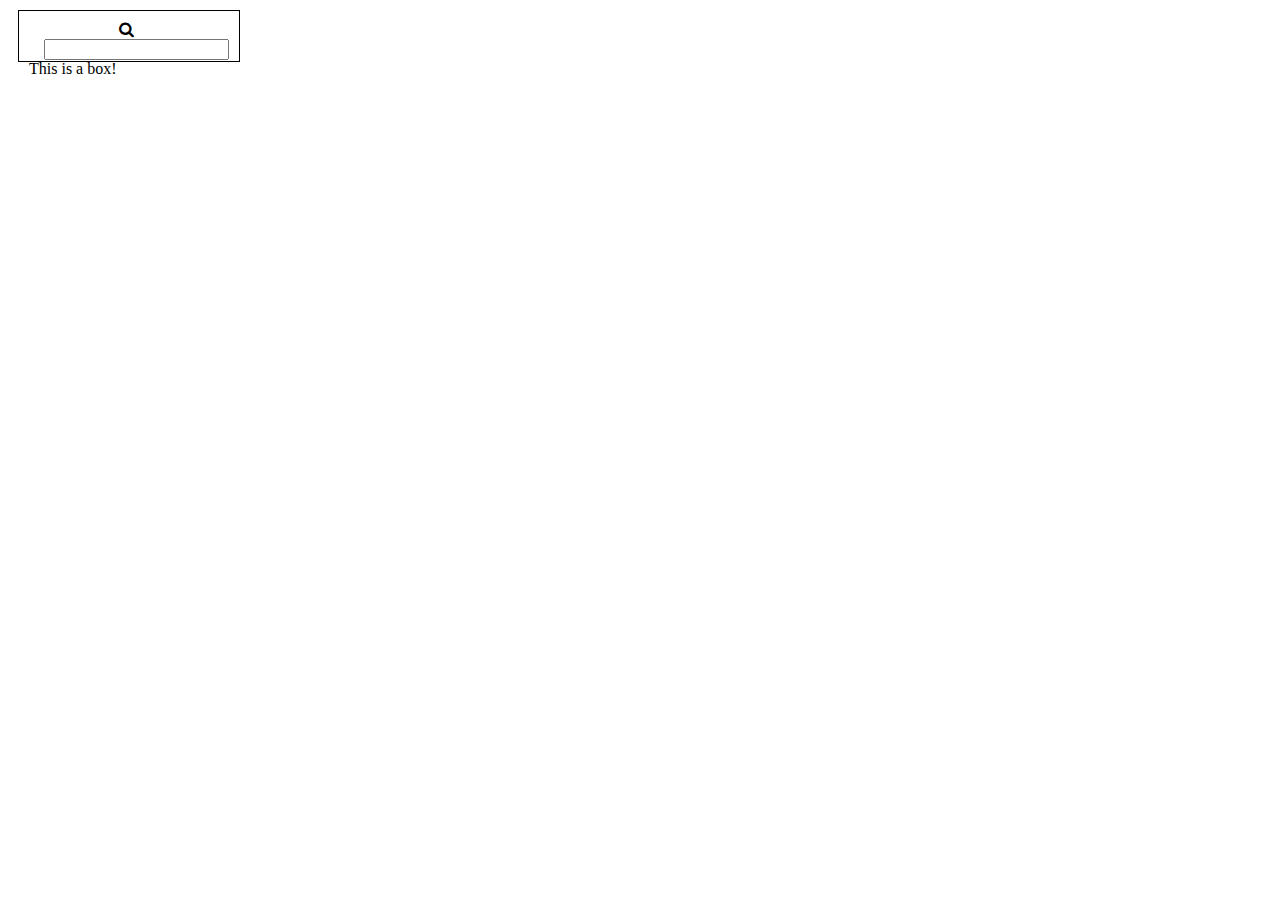
<file: a.html>
<!DOCTYPE html>
<html lang="en">
<head>
  <title>search bar</title>
  <link rel="stylesheet" href="https://cdnjs.cloudflare.com/ajax/libs/font-awesome/4.7.0/css/font-awesome.min.css">

<style type="text/css">
  
  .icon{
    margin-left: 90px;
    padding-left: -10px;
    box-sizing: border-box;
  }
.box {
  width: 200px;
  height: 30px;
  border: 1px solid black;
  padding: 10px;
  margin: 10px;
}
.input-field{
  margin-left: 15px;
}

</style>

</head>
<body>
  


<div class="box">
  <div class="icon">
    <i class="fa fa-search" aria-hidden="true"></i>
  </div>
  <input type="text" name="name" class="input-field" autocomplete="off">
  This is a box!
</div>

</body>
</html>
</file>
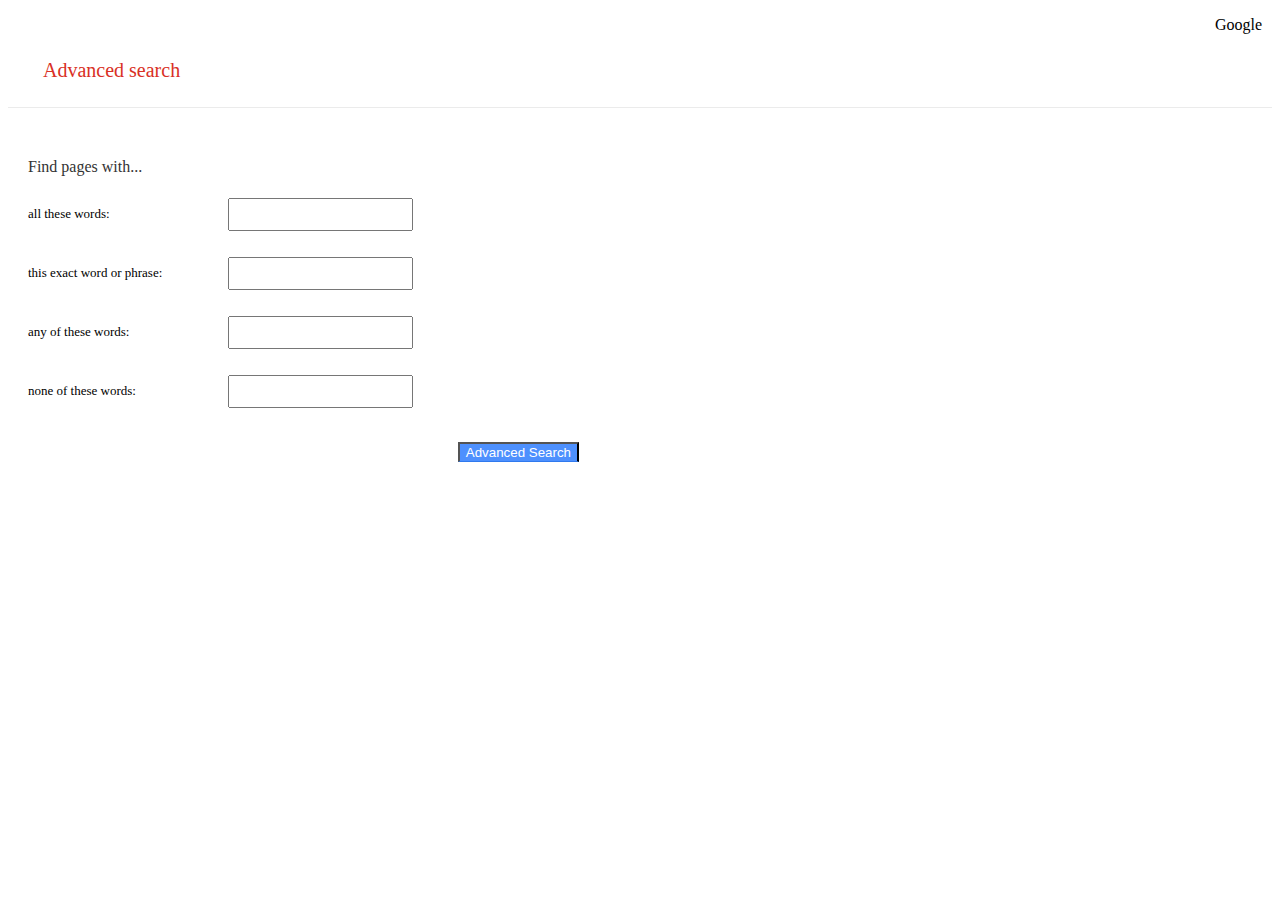
<file: advanced_search.html>
<!DOCTYPE html>
<html lan="en">
<head>
	<title>Advanced Search</title>
    <link rel="stylesheet" href="https://cdn.jsdelivr.net/npm/bootstrap@4.6.2/dist/css/bootstrap.min.css" integrity="sha384-xOolHFLEh07PJGoPkLv1IbcEPTNtaed2xpHsD9ESMhqIYd0nLMwNLD69Npy4HI+N" crossorigin="anonymous">
    <link https://cdn.jsdelivr.net/npm/@fortawesome/fontawesome-free@6.2.1/css/fontawesome.min.css>

	<style>
.navbar-google{
    list-style-type: none;
    display: flex;
    flex-direction: row;
    justify-content: flex-end;
}

.navbar-item{
    margin-right: 10px;
}
/*unvisited link*/
a:link {
    color:black;
    text-decoration: none;
}

/*visited link*/
a:visited{
    color: black;
}
/*mouse over link*/
a:hover{
    color: black;
}

/*selected link*/
a:active{
    color: black;
}

.h1-Advanced{
    color: #d93025;
    font-size: 20px;
    margin: 25px 35px;
}

.hr{
    border-bottom: 1px solid #ebebeb;
}

.h2-advanced{
    font-size: 16px;
    color: #333;
    margin-left: 20px;
}

.advanced{
    margin: 50px;

}

.row-input{
    display: flex;
    flex-direction: row;
    align-items: center;
    margin-top: 17px;
}

.left{
    width: 200px;
    margin-left: 20px;
}

.right{
    width: 350px;
}

.p-advanced{
    font-size: 13px;
    vertical-align: middle;
}

.btn-advanced{
    box-shadow: none;
    background-color: #4d90fe;
    border-bottom: 1px solid #3079ed;
    color: #fff;
}

.btn-div{
    display: flex;
    justify-content: flex-end;
    width: 571px;
    margin-top: 30px;
}

.form-control{
    height: 27px;
}
</style>
</head>
<body>
	<div>
        <ul class="navbar-google">
            <li class="navbar-item"><a href="index.html">Google</li></a>
             </ul>   
             </div>
	<p class="h1-Advanced">Advanced search</p>
<div class="hr"></div>
<div class="advanced"></div>
    <p class="h2-advanced">Find pages with...</p>


        <form action="https://www.google.com/search">
         <div class="row-input">
            <div class="left">
                <p class="p-advanced">all these words:</p>
            </div>
            <div class="right">
                <input type="text" name="as_q" class="form-control">
            </div>
         </div>
         <div class="row-input">
            <div class="left">
                <p class="p-advanced">this exact word or phrase:</p>
            </div>
            <div class="right">
                <input type="text" name="as_epq" class="form-control">
            </div>
         </div>
         <div class="row-input">
            <div class="left">
                <p class="p-advanced">any of these words:</p>
            </div>
            <div class="right">
                <input type="text" name="as_oq" class="form-control">
            </div>
         </div>
         <div class="row-input">
            <div class="left">
                <p class="p-advanced">none of these words:</p>
            </div>
            <div class="right">
                <input type="text" name="as_eq" class="form-control">
            </div>
         </div>
         <div class="btn-div">
            <input type="submit" value="Advanced Search" class="btn btn-advanced">
        </div>
        </form>
</div>

</body>
</html>
</file>
